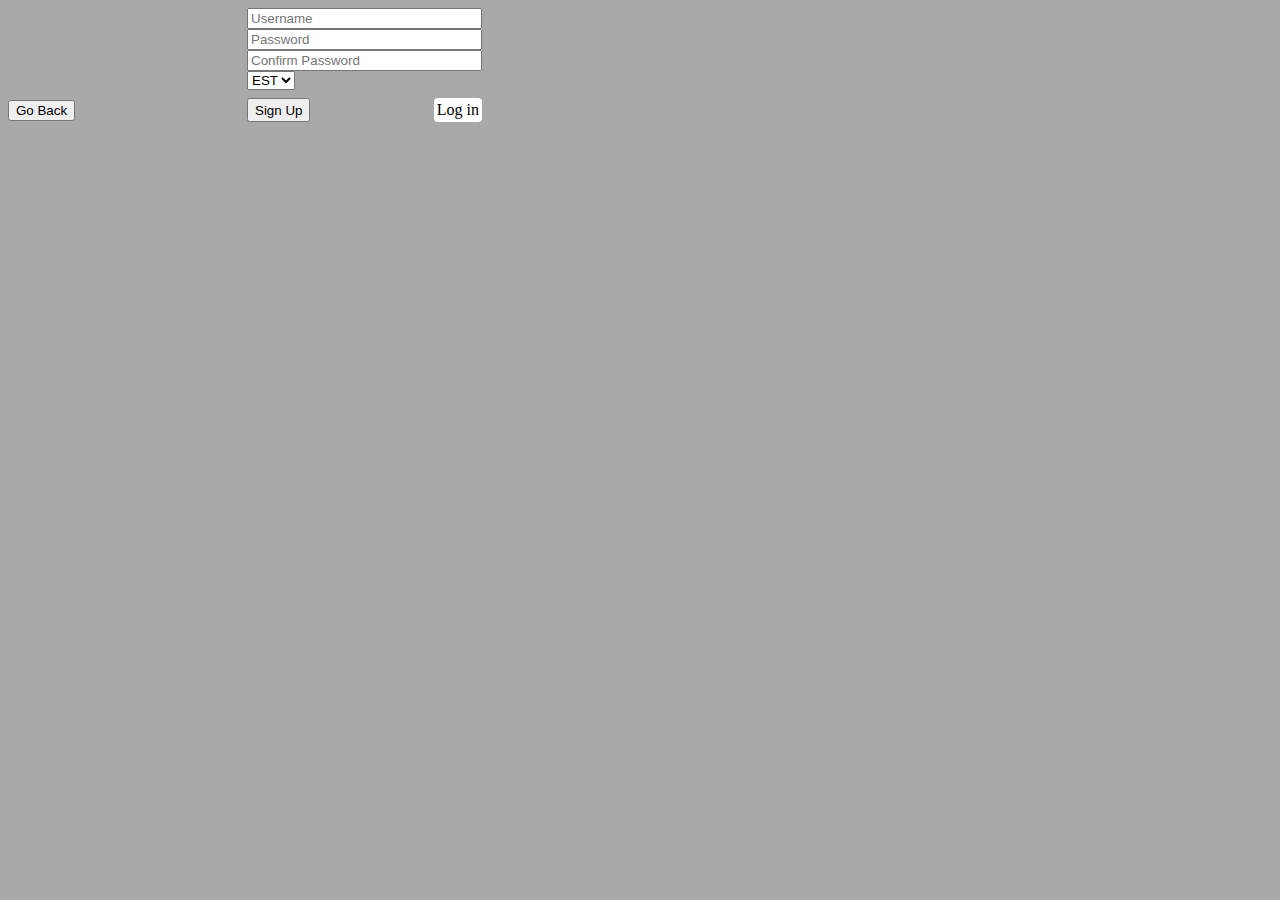
<file: public/signUp.html>
<html>

<head>
  <title>Thymer - Sign Up</title>
  <link rel="stylesheet" href="./css/master.css">
</head>

<body>
  <form action=index.html method='post'>
    <input type='submit' value='Go Back'>
  </form>

  <form action="signUp.php" method="post">
    <div class="userText">
      <input type="text" name="username" placeholder="Username">
      <input type="password" name="password" placeholder="Password">
      <input type="password" name="passConfirm" placeholder="Confirm Password">
      <select name="timezone" ID="timezone">
        <option value="EST"> EST </option>
        <option value="PST"> PST </option>
      </select>
    </div>

    <div class="lsButtons">
      <input type="submit" name="signUp" value="Sign Up">
      <a href="index.html">Log in</a>
    </div>
  </form>

</body>

</html>
</file>
<file: public/css/master.css>
body {
  background-color: #A9A9A9;
}

.inlineButtons{
    display: inline;
}

.groupViewButton{
  display:  inline-flex;
}

.lsButtons {
  display: flex;
  justify-content: space-between;
  margin-top: 0.5em;
}

.lsButtons a {
text-decoration: none;
color: black;
border-color: black;
border-radius: 4px;
background-color: white;
padding: 3px;
}

.usertext {
  margin: auto;
}

.userText input {
  display: block;
  width: 100%;
}
.indexCenter {
  display: flex;
  flex-direction: column;
  justify-content: center;
  align-items: center;
}

form {
  display: inline-block;
  width: 235px;
}
/*
* Used in calender.php
*/
.timeblockDevDisplay *{
  display: inline;
  margin: 0.5em;
}

.timeblockDevDisplay {
  display: block;
  width: 100%;
}

.redtext {
  color: #FF0000;
}

.bluetext {
  color: #0000FF;
}

.calendarStyle {
  display: flex;
  justify-content: center;
}
/* Each section aka each column */
/* May want to find a way to make only the left side and right side 1px thicker to make it look more full on the sides*/
.dayBlock {
   width: 12.85%;
   height: 40em;
   background: #FFFFFF;
   border: 1px solid black;
}

.dayLabel {
  width: 12.85%;
  text-align: center;
}
/* Each time block rectangle */
.timeBlockDisplay {
  text-align: center;
  border: 1px solid black;
  border-left-width: 0px;
  border-right-width: 0px;
}

.basicButton {
  /* We DO plan to use this to pretty up the button.*/
  width: 20%;
  height: 75%;
  font-size: 10px;
}
/*
* Used in groupList.php
*/
.groupListDisplay {
  width: 100%;
  height: 100%;
  display: inline-flex;
  justify-content: flex-start;
  overflow: auto;
}
.groupListGroups {
  width: 25%;
  height: 6.1225%;
}

.navBarButton {
  /*TODO: Make neat*/
}
/*
* Navbar stuff
*/
.navBar {
  background-color: #080808;
  overflow: hidden;
  max-height: 50px;

}
.navBar a {
  justify-content: flex-start;
  display: inline-flex;
  color: white;
  text-align: center;
  float: left;
  padding: 15px;
  text-decoration: none;
  margin: 1px;
}
.navBar a logOut {
  float: right;
  padding: 10px;
  margin-top: 5px;
  margin-bottom: 5px;
  margin-right: 5px;

  display: block;
  color: white;
  text-align: center;
  margin: 1px;
  text-decoration: none;
}
.navBar input[type=text] {
  margin-left:250%;
  padding: 10px;
  margin-top: 5px;
  margin-bottom: 5px;
}
.navBar a:hover {
  background-color:#a9a9a9;
  color: white;
}
/*
* Group List
*/
.groupCreate {
  display: flex;
  flex-direction: column;
  justify-content: center;
  align-items: center;


}

.groupCreate a {
  margin-top: .5em;
  text-decoration: none;

  color: black;
  border-color: black;
  border-radius: 4px;
  background-color: white;
  padding: 3px;
  font-size: 25px;
}
</file>
